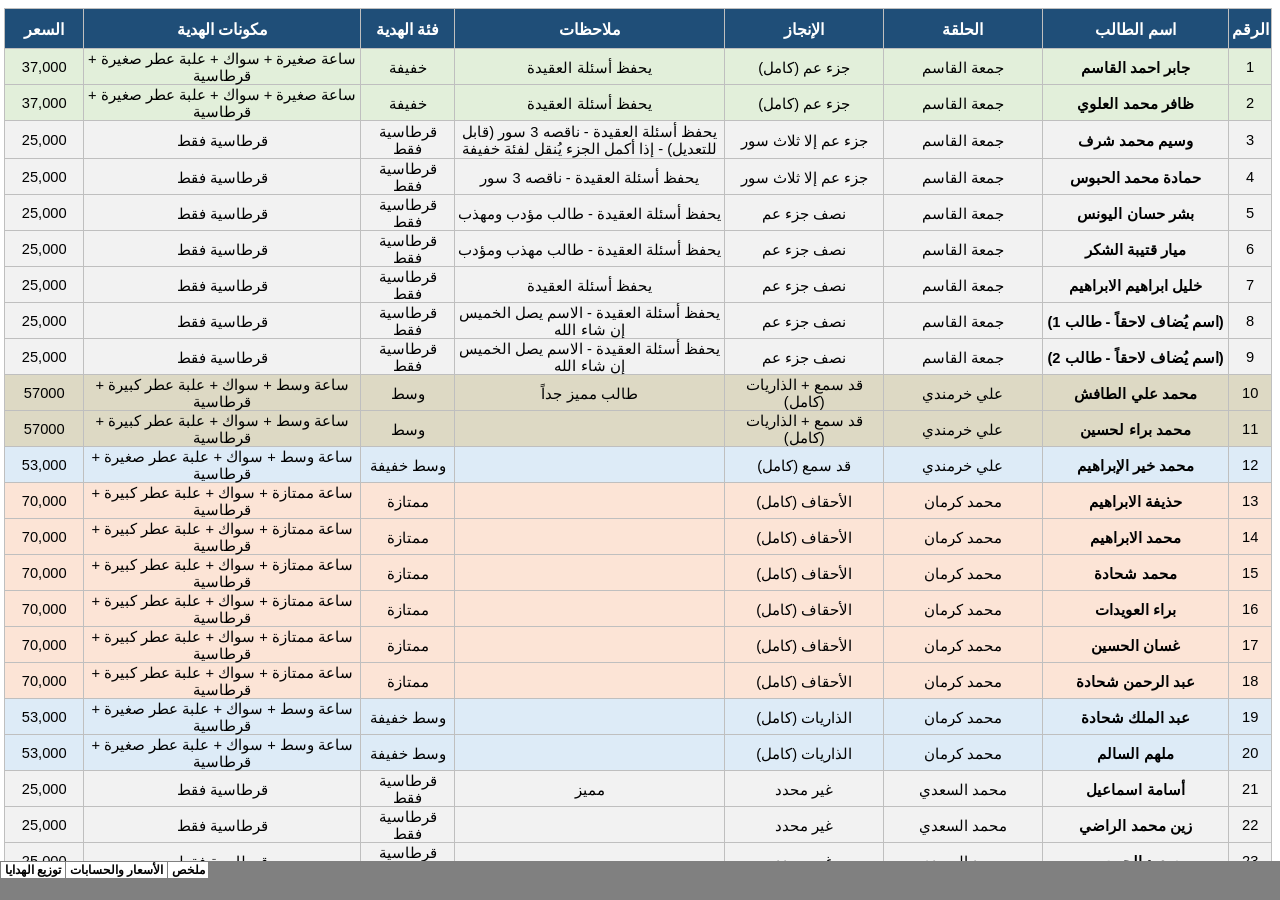
<file: index.html>
<html xmlns:v="urn:schemas-microsoft-com:vml"
xmlns:o="urn:schemas-microsoft-com:office:office"
xmlns:x="urn:schemas-microsoft-com:office:excel"
xmlns="http://www.w3.org/TR/REC-html40">

<head>
<meta name="Excel Workbook Frameset">
<meta http-equiv=Content-Type content="text/html; charset=windows-1252">
<meta name=ProgId content=Excel.Sheet>
<meta name=Generator content="Microsoft Excel 15">
<link rel=File-List href="&#1591;&#1604;&#1575;&#1576;%20&#1605;&#1587;&#1580;&#1583;%20&#1601;&#1575;&#1591;&#1605;&#1577;%20&#1575;&#1604;&#1586;&#1607;&#1585;&#1575;&#1569;_files/filelist.xml">
<![if !supportTabStrip]>
<link id="shLink" href="&#1591;&#1604;&#1575;&#1576;%20&#1605;&#1587;&#1580;&#1583;%20&#1601;&#1575;&#1591;&#1605;&#1577;%20&#1575;&#1604;&#1586;&#1607;&#1585;&#1575;&#1569;_files/sheet001.htm">
<link id="shLink" href="&#1591;&#1604;&#1575;&#1576;%20&#1605;&#1587;&#1580;&#1583;%20&#1601;&#1575;&#1591;&#1605;&#1577;%20&#1575;&#1604;&#1586;&#1607;&#1585;&#1575;&#1569;_files/sheet002.htm">
<link id="shLink" href="&#1591;&#1604;&#1575;&#1576;%20&#1605;&#1587;&#1580;&#1583;%20&#1601;&#1575;&#1591;&#1605;&#1577;%20&#1575;&#1604;&#1586;&#1607;&#1585;&#1575;&#1569;_files/sheet003.htm">

<link id="shLink">

<script language="JavaScript">
<!--
 var c_lTabs=3;

 var c_rgszSh=new Array(c_lTabs);
 c_rgszSh[0] = "&#1578;&#1608;&#1586;&#1610;&#1593; &#1575;&#1604;&#1607;&#1583;&#1575;&#1610;&#1575;";
 c_rgszSh[1] = "&#1575;&#1604;&#1571;&#1587;&#1593;&#1575;&#1585; &#1608;&#1575;&#1604;&#1581;&#1587;&#1575;&#1576;&#1575;&#1578;";
 c_rgszSh[2] = "&#1605;&#1604;&#1582;&#1589;";



 var c_rgszClr=new Array(8);
 c_rgszClr[0]="window";
 c_rgszClr[1]="buttonface";
 c_rgszClr[2]="windowframe";
 c_rgszClr[3]="windowtext";
 c_rgszClr[4]="threedlightshadow";
 c_rgszClr[5]="threedhighlight";
 c_rgszClr[6]="threeddarkshadow";
 c_rgszClr[7]="threedshadow";

 var g_iShCur;
 var g_rglTabX=new Array(c_lTabs);

function fnGetIEVer()
{
 var ua=window.navigator.userAgent
 var msie=ua.indexOf("MSIE")
 if (msie>0 && window.navigator.platform=="Win32")
  return parseInt(ua.substring(msie+5,ua.indexOf(".", msie)));
 else
  return 0;
}

function fnBuildFrameset()
{
 var szHTML="<frameset rows=\"*,18\" border=0 width=0 frameborder=no framespacing=0>"+
  "<frame src=\""+document.all.item("shLink")[0].href+"\" name=\"frSheet\" noresize>"+
  "<frameset cols=\"54,*\" border=0 width=0 frameborder=no framespacing=0>"+
  "<frame src=\"\" name=\"frScroll\" marginwidth=0 marginheight=0 scrolling=no>"+
  "<frame src=\"\" name=\"frTabs\" marginwidth=0 marginheight=0 scrolling=no>"+
  "</frameset></frameset><plaintext>";

 with (document) {
  open("text/html","replace");
  write(szHTML);
  close();
 }

 fnBuildTabStrip();
}

function fnBuildTabStrip()
{
 var szHTML=
  "<html><head><style>.clScroll {font:8pt Courier New;color:"+c_rgszClr[6]+";cursor:default;line-height:10pt;}"+
  ".clScroll2 {font:10pt Arial;color:"+c_rgszClr[6]+";cursor:default;line-height:11pt;}</style></head>"+
  "<body onclick=\"event.returnValue=false;\" ondragstart=\"event.returnValue=false;\" onselectstart=\"event.returnValue=false;\" bgcolor="+c_rgszClr[4]+" topmargin=0 leftmargin=0><table cellpadding=0 cellspacing=0 width=100%>"+
  "<tr><td colspan=6 height=1 bgcolor="+c_rgszClr[2]+"></td></tr>"+
  "<tr><td style=\"font:1pt\">&nbsp;<td>"+
  "<td valign=top id=tdScroll class=\"clScroll\" onclick=\"parent.fnFastScrollTabs(0);\" onmouseover=\"parent.fnMouseOverScroll(0);\" onmouseout=\"parent.fnMouseOutScroll(0);\"><a>&#171;</a></td>"+
  "<td valign=top id=tdScroll class=\"clScroll2\" onclick=\"parent.fnScrollTabs(0);\" ondblclick=\"parent.fnScrollTabs(0);\" onmouseover=\"parent.fnMouseOverScroll(1);\" onmouseout=\"parent.fnMouseOutScroll(1);\"><a>&lt</a></td>"+
  "<td valign=top id=tdScroll class=\"clScroll2\" onclick=\"parent.fnScrollTabs(1);\" ondblclick=\"parent.fnScrollTabs(1);\" onmouseover=\"parent.fnMouseOverScroll(2);\" onmouseout=\"parent.fnMouseOutScroll(2);\"><a>&gt</a></td>"+
  "<td valign=top id=tdScroll class=\"clScroll\" onclick=\"parent.fnFastScrollTabs(1);\" onmouseover=\"parent.fnMouseOverScroll(3);\" onmouseout=\"parent.fnMouseOutScroll(3);\"><a>&#187;</a></td>"+
  "<td style=\"font:1pt\">&nbsp;<td></tr></table></body></html>";

 with (frames['frScroll'].document) {
  open("text/html","replace");
  write(szHTML);
  close();
 }

 szHTML =
  "<html><head>"+
  "<style>A:link,A:visited,A:active {text-decoration:none;"+"color:"+c_rgszClr[3]+";}"+
  ".clTab {cursor:hand;background:"+c_rgszClr[1]+";font:9pt Arial;padding-left:3px;padding-right:3px;text-align:center;}"+
  ".clBorder {background:"+c_rgszClr[2]+";font:1pt;}"+
  "</style></head><body onload=\"parent.fnInit();\" onselectstart=\"event.returnValue=false;\" ondragstart=\"event.returnValue=false;\" bgcolor="+c_rgszClr[4]+
  " topmargin=0 leftmargin=0><table id=tbTabs cellpadding=0 cellspacing=0>";

 var iCellCount=(c_lTabs+1)*2;

 var i;
 for (i=0;i<iCellCount;i+=2)
  szHTML+="<col width=1><col>";

 var iRow;
 for (iRow=0;iRow<6;iRow++) {

  szHTML+="<tr>";

  if (iRow==5)
   szHTML+="<td colspan="+iCellCount+"></td>";
  else {
   if (iRow==0) {
    for(i=0;i<iCellCount;i++)
     szHTML+="<td height=1 class=\"clBorder\"></td>";
   } else if (iRow==1) {
    for(i=0;i<c_lTabs;i++) {
     szHTML+="<td height=1 nowrap class=\"clBorder\">&nbsp;</td>";
     szHTML+=
      "<td id=tdTab height=1 nowrap class=\"clTab\" onmouseover=\"parent.fnMouseOverTab("+i+");\" onmouseout=\"parent.fnMouseOutTab("+i+");\">"+
      "<a href=\""+document.all.item("shLink")[i].href+"\" target=\"frSheet\" id=aTab>&nbsp;"+c_rgszSh[i]+"&nbsp;</a></td>";
    }
    szHTML+="<td id=tdTab height=1 nowrap class=\"clBorder\"><a id=aTab>&nbsp;</a></td><td width=100%></td>";
   } else if (iRow==2) {
    for (i=0;i<c_lTabs;i++)
     szHTML+="<td height=1></td><td height=1 class=\"clBorder\"></td>";
    szHTML+="<td height=1></td><td height=1></td>";
   } else if (iRow==3) {
    for (i=0;i<iCellCount;i++)
     szHTML+="<td height=1></td>";
   } else if (iRow==4) {
    for (i=0;i<c_lTabs;i++)
     szHTML+="<td height=1 width=1></td><td height=1></td>";
    szHTML+="<td height=1 width=1></td><td></td>";
   }
  }
  szHTML+="</tr>";
 }

 szHTML+="</table></body></html>";
 with (frames['frTabs'].document) {
  open("text/html","replace");
  charset=document.charset;
  write(szHTML);
  close();
 }
}

function fnInit()
{
 g_rglTabX[0]=0;
 var i;
 for (i=1;i<=c_lTabs;i++)
  with (frames['frTabs'].document.all.tbTabs.rows[1].cells[fnTabToCol(i-1)])
   g_rglTabX[i]=offsetLeft+offsetWidth-6;
}

function fnTabToCol(iTab)
{
 return 2*iTab+1;
}

function fnNextTab(fDir)
{
 var iNextTab=-1;
 var i;

 with (frames['frTabs'].document.body) {
  if (fDir==0) {
   if (scrollLeft>0) {
    for (i=0;i<c_lTabs&&g_rglTabX[i]<scrollLeft;i++);
    if (i<c_lTabs)
     iNextTab=i-1;
   }
  } else {
   if (g_rglTabX[c_lTabs]+6>offsetWidth+scrollLeft) {
    for (i=0;i<c_lTabs&&g_rglTabX[i]<=scrollLeft;i++);
    if (i<c_lTabs)
     iNextTab=i;
   }
  }
 }
 return iNextTab;
}

function fnScrollTabs(fDir)
{
 var iNextTab=fnNextTab(fDir);

 if (iNextTab>=0) {
  frames['frTabs'].scroll(g_rglTabX[iNextTab],0);
  return true;
 } else
  return false;
}

function fnFastScrollTabs(fDir)
{
 if (c_lTabs>16)
  frames['frTabs'].scroll(g_rglTabX[fDir?c_lTabs-1:0],0);
 else
  if (fnScrollTabs(fDir)>0) window.setTimeout("fnFastScrollTabs("+fDir+");",5);
}

function fnSetTabProps(iTab,fActive)
{
 var iCol=fnTabToCol(iTab);
 var i;

 if (iTab>=0) {
  with (frames['frTabs'].document.all) {
   with (tbTabs) {
    for (i=0;i<=4;i++) {
     with (rows[i]) {
      if (i==0)
       cells[iCol].style.background=c_rgszClr[fActive?0:2];
      else if (i>0 && i<4) {
       if (fActive) {
        cells[iCol-1].style.background=c_rgszClr[2];
        cells[iCol].style.background=c_rgszClr[0];
        cells[iCol+1].style.background=c_rgszClr[2];
       } else {
        if (i==1) {
         cells[iCol-1].style.background=c_rgszClr[2];
         cells[iCol].style.background=c_rgszClr[1];
         cells[iCol+1].style.background=c_rgszClr[2];
        } else {
         cells[iCol-1].style.background=c_rgszClr[4];
         cells[iCol].style.background=c_rgszClr[(i==2)?2:4];
         cells[iCol+1].style.background=c_rgszClr[4];
        }
       }
      } else
       cells[iCol].style.background=c_rgszClr[fActive?2:4];
     }
    }
   }
   with (aTab[iTab].style) {
    cursor=(fActive?"default":"hand");
    color=c_rgszClr[3];
   }
  }
 }
}

function fnMouseOverScroll(iCtl)
{
 frames['frScroll'].document.all.tdScroll[iCtl].style.color=c_rgszClr[7];
}

function fnMouseOutScroll(iCtl)
{
 frames['frScroll'].document.all.tdScroll[iCtl].style.color=c_rgszClr[6];
}

function fnMouseOverTab(iTab)
{
 if (iTab!=g_iShCur) {
  var iCol=fnTabToCol(iTab);
  with (frames['frTabs'].document.all) {
   tdTab[iTab].style.background=c_rgszClr[5];
  }
 }
}

function fnMouseOutTab(iTab)
{
 if (iTab>=0) {
  var elFrom=frames['frTabs'].event.srcElement;
  var elTo=frames['frTabs'].event.toElement;

  if ((!elTo) ||
   (elFrom.tagName==elTo.tagName) ||
   (elTo.tagName=="A" && elTo.parentElement!=elFrom) ||
   (elFrom.tagName=="A" && elFrom.parentElement!=elTo)) {

   if (iTab!=g_iShCur) {
    with (frames['frTabs'].document.all) {
     tdTab[iTab].style.background=c_rgszClr[1];
    }
   }
  }
 }
}

function fnSetActiveSheet(iSh)
{
 if (iSh!=g_iShCur) {
  fnSetTabProps(g_iShCur,false);
  fnSetTabProps(iSh,true);
  g_iShCur=iSh;
 }
}

 window.g_iIEVer=fnGetIEVer();
 if (window.g_iIEVer>=4)
  fnBuildFrameset();
//-->
</script>
<![endif]><!--[if gte mso 9]><xml>
 <x:ExcelWorkbook>
  <x:ExcelWorksheets>
   <x:ExcelWorksheet>
    <x:Name>&#1578;&#1608;&#1586;&#1610;&#1593; &#1575;&#1604;&#1607;&#1583;&#1575;&#1610;&#1575;</x:Name>
    <x:WorksheetSource HRef="&#1591;&#1604;&#1575;&#1576;%20&#1605;&#1587;&#1580;&#1583;%20&#1601;&#1575;&#1591;&#1605;&#1577;%20&#1575;&#1604;&#1586;&#1607;&#1585;&#1575;&#1569;_files/sheet001.htm"/>
   </x:ExcelWorksheet>
   <x:ExcelWorksheet>
    <x:Name>&#1575;&#1604;&#1571;&#1587;&#1593;&#1575;&#1585; &#1608;&#1575;&#1604;&#1581;&#1587;&#1575;&#1576;&#1575;&#1578;</x:Name>
    <x:WorksheetSource HRef="&#1591;&#1604;&#1575;&#1576;%20&#1605;&#1587;&#1580;&#1583;%20&#1601;&#1575;&#1591;&#1605;&#1577;%20&#1575;&#1604;&#1586;&#1607;&#1585;&#1575;&#1569;_files/sheet002.htm"/>
   </x:ExcelWorksheet>
   <x:ExcelWorksheet>
    <x:Name>&#1605;&#1604;&#1582;&#1589;</x:Name>
    <x:WorksheetSource HRef="&#1591;&#1604;&#1575;&#1576;%20&#1605;&#1587;&#1580;&#1583;%20&#1601;&#1575;&#1591;&#1605;&#1577;%20&#1575;&#1604;&#1586;&#1607;&#1585;&#1575;&#1569;_files/sheet003.htm"/>
   </x:ExcelWorksheet>
  </x:ExcelWorksheets>
  <x:Stylesheet HRef="&#1591;&#1604;&#1575;&#1576;%20&#1605;&#1587;&#1580;&#1583;%20&#1601;&#1575;&#1591;&#1605;&#1577;%20&#1575;&#1604;&#1586;&#1607;&#1585;&#1575;&#1569;_files/stylesheet.css"/>
  <x:WindowHeight>8916</x:WindowHeight>
  <x:WindowWidth>23040</x:WindowWidth>
  <x:WindowTopX>32767</x:WindowTopX>
  <x:WindowTopY>32767</x:WindowTopY>
  <x:ProtectStructure>False</x:ProtectStructure>
  <x:ProtectWindows>False</x:ProtectWindows>
 </x:ExcelWorkbook>
</xml><![endif]-->
</head>

<frameset rows="*,39" border=0 width=0 frameborder=no framespacing=0>
 <frame src="&#1591;&#1604;&#1575;&#1576;%20&#1605;&#1587;&#1580;&#1583;%20&#1601;&#1575;&#1591;&#1605;&#1577;%20&#1575;&#1604;&#1586;&#1607;&#1585;&#1575;&#1569;_files/sheet001.htm" name="frSheet">
 <frame src="&#1591;&#1604;&#1575;&#1576;%20&#1605;&#1587;&#1580;&#1583;%20&#1601;&#1575;&#1591;&#1605;&#1577;%20&#1575;&#1604;&#1586;&#1607;&#1585;&#1575;&#1569;_files/tabstrip.htm" name="frTabs" marginwidth=0 marginheight=0>
 <noframes>
  <body>
   <p>This page uses frames, but your browser doesn't support them.</p>
  </body>
 </noframes>
</frameset>
</html>
</file>
